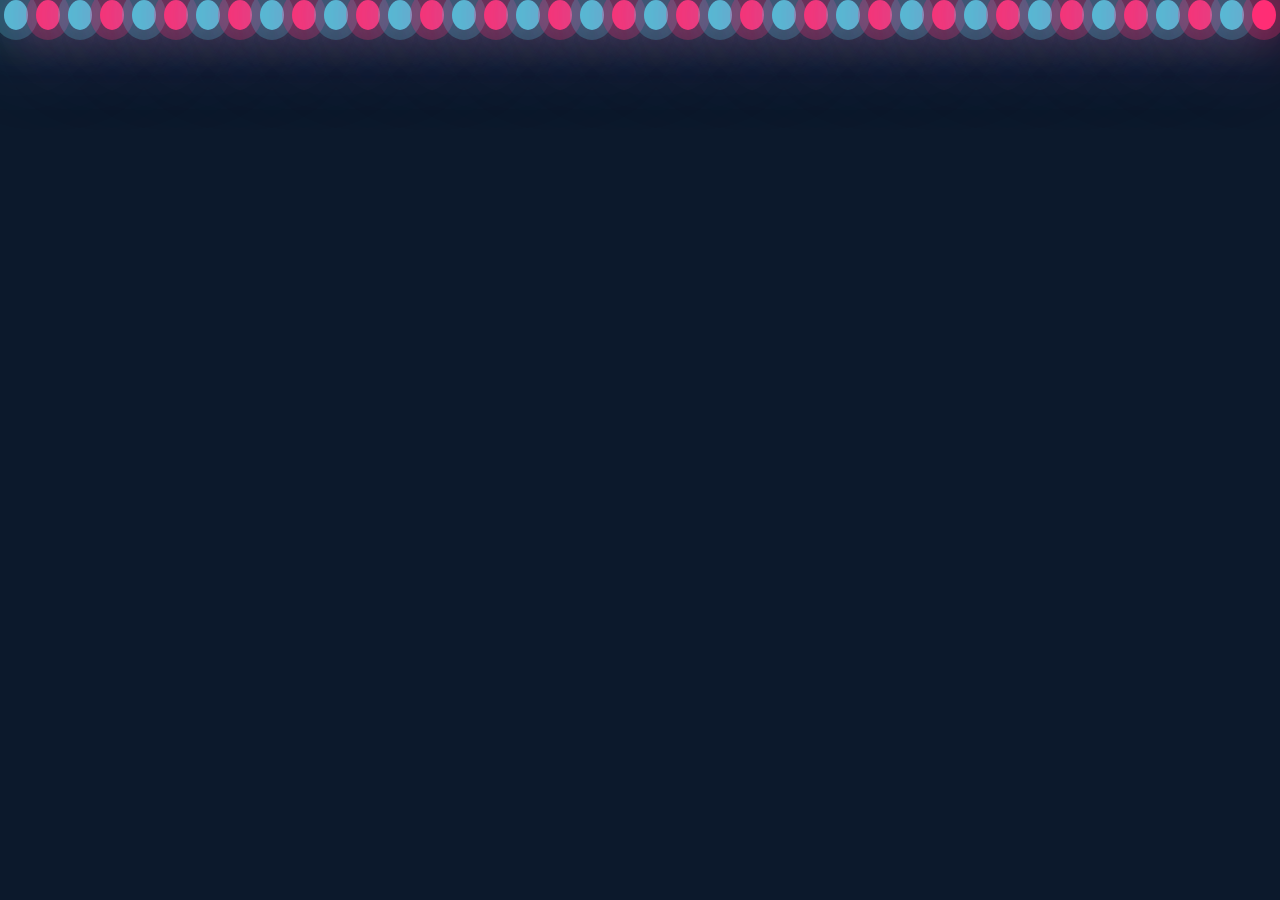
<file: blabla.html>
<!DOCTYPE html>
<html lang="en">
<head>
    <meta charset="UTF-8">
    <meta name="viewport" content="width=device-width, initial-scale=1.0">
    <link rel="shortcut icon" href="Image/Favicon.ico" type="image/x-icon">
    <link rel="stylesheet" href="styles.css">
    <title>Document</title>
</head>
<body>

    <div class="container">
        <div class="bubbles">
            <span style="--i:11;"></span>
            <span style="--i:12;"></span>
            <span style="--i:24;"></span>
            <span style="--i:10;"></span>
            <span style="--i:14;"></span>
            <span style="--i:23;"></span>
            <span style="--i:18;"></span>
            <span style="--i:16;"></span>
            <span style="--i:19;"></span>
            <span style="--i:20;"></span>
            <span style="--i:22;"></span>
            <span style="--i:25;"></span>
            <span style="--i:18;"></span>
            <span style="--i:21;"></span>
            <span style="--i:15;"></span>
            <span style="--i:13;"></span>
            <span style="--i:26;"></span>
            <span style="--i:17;"></span>
            <span style="--i:13;"></span>
            <span style="--i:28;"></span>

            <span style="--i:24;"></span>
            <span style="--i:23;"></span>
            <span style="--i:22;"></span>
            <span style="--i:18;"></span>
            <span style="--i:12;"></span>
            <span style="--i:13;"></span>
            <span style="--i:14;"></span>
            <span style="--i:27;"></span>
            <span style="--i:25;"></span>
            <span style="--i:23;"></span>
            <span style="--i:12;"></span>
            <span style="--i:19;"></span>
            <span style="--i:24;"></span>
            <span style="--i:19;"></span>
            <span style="--i:13;"></span>
            <span style="--i:24;"></span>
            <span style="--i:12;"></span>
            <span style="--i:24;"></span>
            <span style="--i:12;"></span>
            <span style="--i:11;"></span>
        </div>
    </div>

</body>
</html>
</file>
<file: styles.css>
*{
    margin: 0;
    padding: 0;
    box-sizing: border-box;
}

body{
    min-height: 100vh;
    background: #0c192c;
}

.container{
    position: relative;
    width: 100%;
    height: 100vh;
    overflow: hidden;
}

.bubbles{
    position: relative;
    display: flex;
}

.bubbles span{
    position: relative;
    width: 30px;
    height: 30px;
    background: #4fc3dc;
    margin: 0 4px;
    border-radius: 50%;
    box-shadow: 0 0 0 10px #4fc3dc44, 0 0 50px #4fc3dc, 0 0 100px #4fc3dc;
    animation: animate 7s linear infinite;
    animation-duration: calc(125s / var(--i));
}

.bubbles span:nth-child(even){
    background: #ff2d75;
    box-shadow: 0 0 0 10px #ff2d7544, 0 0 50px #ff2d75, 0 0 100px #ff2d75;
}

@keyframes animate{
    0%{
        transform: translateY(100vh) scale(0);
    }

    100%{
        transform: translateY(-10vh) scale(1);
    }
}
</file>
